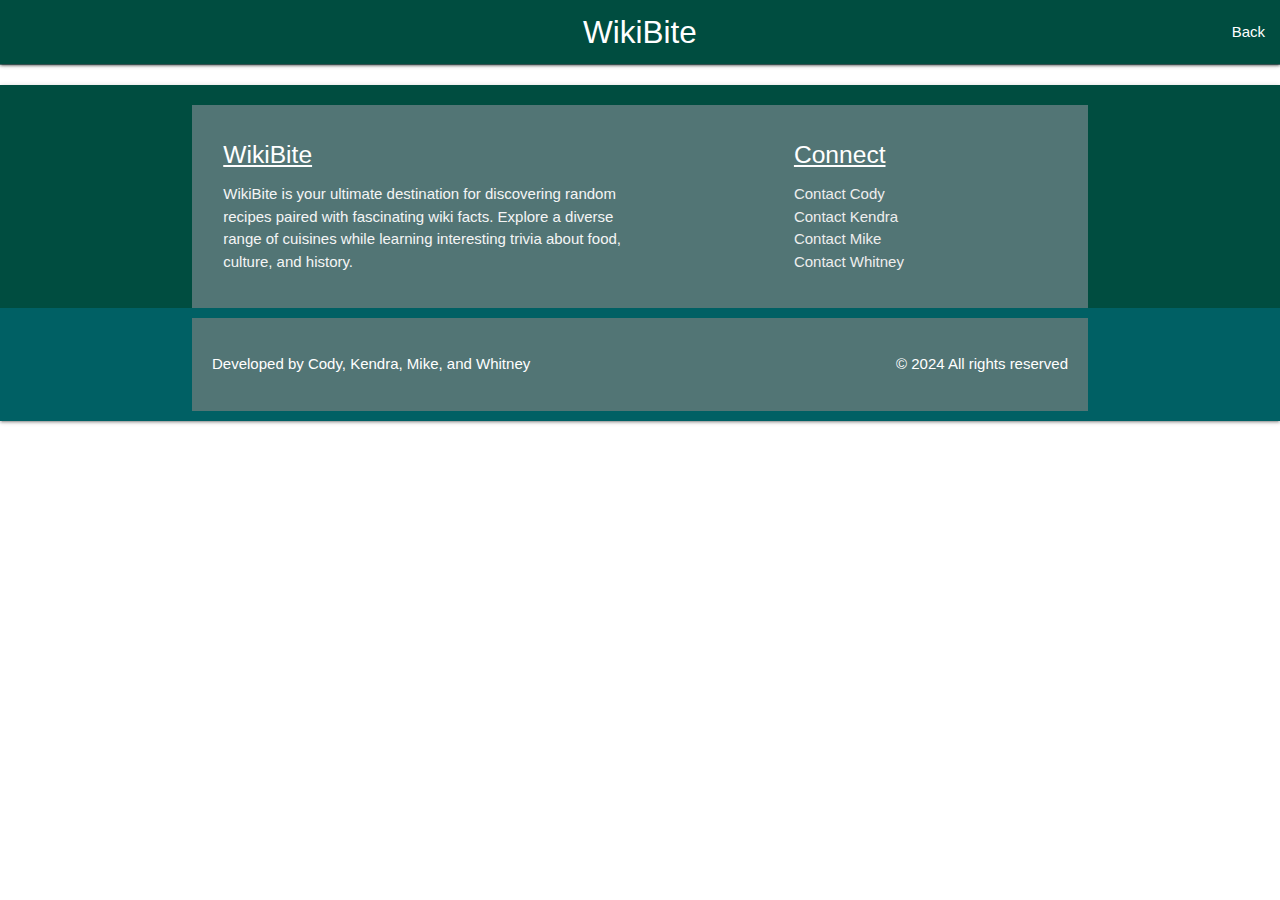
<file: results.html>
<!DOCTYPE html>
<html lang="en">
<head>
  <meta charset="UTF-8">
  <meta name="viewport" content="width=device-width, initial-scale=1.0">
  <link rel="stylesheet" href="./assets/css/results.css">
  <link rel="stylesheet" href="https://cdnjs.cloudflare.com/ajax/libs/materialize/1.0.0/css/materialize.min.css">
  <title>WikiBite</title>
</head>
<body>
  <nav>
    <div class="nav-wrapper teal darken-4 z-depth-1">
      <a href="./assets/images/screenshot.png" class="brand-logo center">WikiBite</a>
      <ul id="nav-mobile" class="right">
        <li><a href="./index.html">Back</a></li>

      </ul>
    </div>
  </nav>
        

  <div class="row">



    <div class="col s9" id ="meal-box">

    </div>
    <div class="col s3" id ="wiki-cards-container">

    </div>
  </div>

  <footer class="page-footer teal darken-4 z-depth-1">
    <div class="container">
        <div class="row">
            <div class="col l6 s12">
                <h5 class="white-text"><u>WikiBite</u></h5>
                <p class="grey-text text-lighten-4">WikiBite is your ultimate destination for discovering random recipes paired with fascinating wiki facts. Explore a diverse range of cuisines while learning interesting trivia about food, culture, and history.</p>
            </div>
            <div class="col l4 offset-l2 s12">
                <h5 class="white-text"><u>Connect</u></h5>
                <ul>
                    <li><a class="grey-text text-lighten-3" href="https://www.linkedin.com/in/cody-barnes-16179a305/">Contact Cody</a></li>
                    <li><a class="grey-text text-lighten-3" href="https://www.linkedin.com/in/kendra-defrancisco-772439214/">Contact Kendra</a></li>
                    <li><a class="grey-text text-lighten-3" href="http://www.linkedin.com/in/michael-bayat-24699345">Contact Mike</a></li>
                    <li><a class="grey-text text-lighten-3" href="www.linkedin.com/in/whitney-burnette-049844188">Contact Whitney</a></li>
                </ul>
            </div>
        </div>
    </div>
    <div class="footer-copyright cyan darken-4">
        <div class="container">
            <p>Developed by Cody, Kendra, Mike, and Whitney</p>
            <p>&copy; 2024 All rights reserved</p>
        </div>
    </div>
</footer>


<script src="./assets/js/modal.js"></script>
  <script src="./assets/js/recipe.js"></script>
  <script src="./assets/js/wiki.js"></script>
  <script src="https://cdnjs.cloudflare.com/ajax/libs/materialize/1.0.0/js/materialize.min.js"></script>
</body>
</html>
</file>
<file: assets/css/results.css>
img {
  max-width: 25rem;
}

h2 {
  background-color: rgb(82, 117, 117);
  color: white;
}

.row {
  background-color: rgb(82, 117, 117);
}

.col.l6.s12 {
  background-color: rgb(82, 117, 117);
}

.col.l4.offset-l2.s12 {
  background-color: rgb(82, 117, 117);
}

.nav-wrapper {

}
.img-logo {

  max-width: 10%;
}

.a {
  text-decoration: underline;
}


footer .container {
  display: flex;
  justify-content: space-between;
  align-items: center;
  padding: 20px;
  background-color: rgb(82, 117, 117);
  color: #fff;
}

footer .row {
  margin-bottom: 0;
}

footer a {
  color: #bbb;
  text-decoration: none; 
  transition: color 0.3s;
}

footer a:hover {
  color: #fff;
  text-decoration: underline; 
}


.footer-copyright {
  background-color: rgb(82, 117, 117); 
  padding: 10px 0; 
  text-align: center; 
  color: #ccc; 
}
</file>
